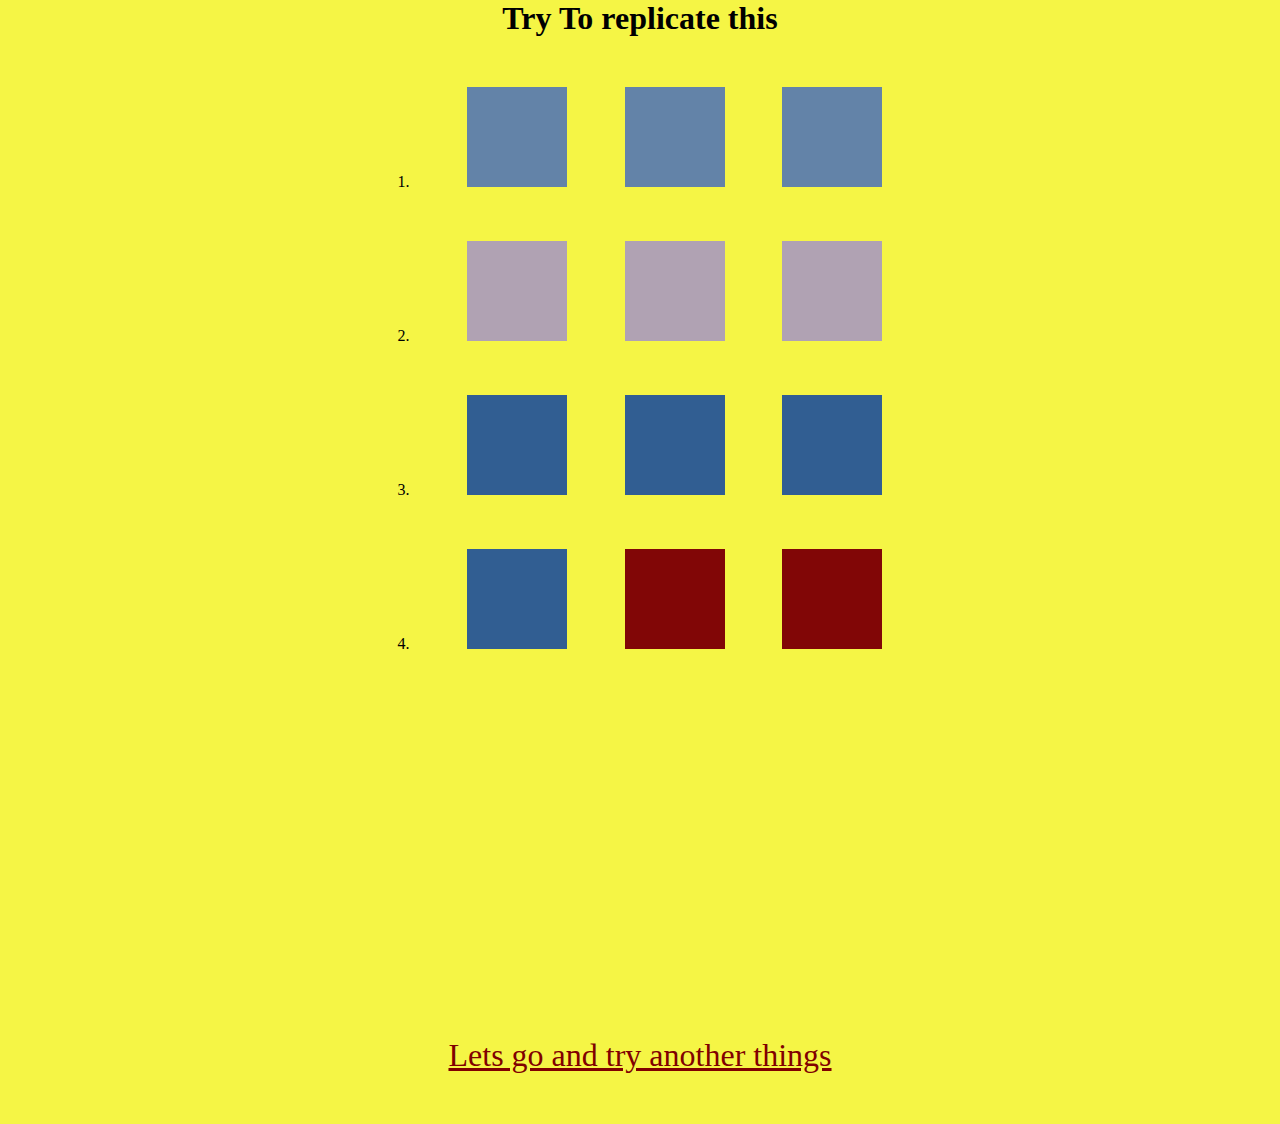
<file: index.html>
<!DOCTYPE html>
<html lang="en">
<head>
    <meta charset="UTF-8">
    <meta http-equiv="X-UA-Compatible" content="IE=edge">
    <meta name="viewport" content="width=device-width, initial-scale=1.0">
    <title>Document</title>
    <link rel="stylesheet" href="style.css">
</head>
<body>
    <h1 class="head1">Try To replicate this</h1>
    <div class="container">
        <div class="container-box">
            <p>1.</p>
            <div class="boxes1"></div>
            <div class="boxes1"></div>
            <div class="boxes1"></div>
        </div>
        <div class="container-box">
            <p>2.</p>
            <div class="boxes2"></div>
            <div class="boxes2"></div>
            <div class="boxes2"></div>
        </div>
        <div class="container-box">
            <p>3.</p>
            <div class="boxes3"></div>
            <div class="boxes3"></div>
            <div class="boxes3"></div>
        </div>
        <div class="container-box">
            <p>4.</p>
            <div class="boxes4"></div>
            <div class="boxes5"></div>
            <div class="boxes6"></div>
        </div>
    </div>
    <a href="./index2.html" class="link">Lets go and try another things</a>
</body>
</html>
</file>
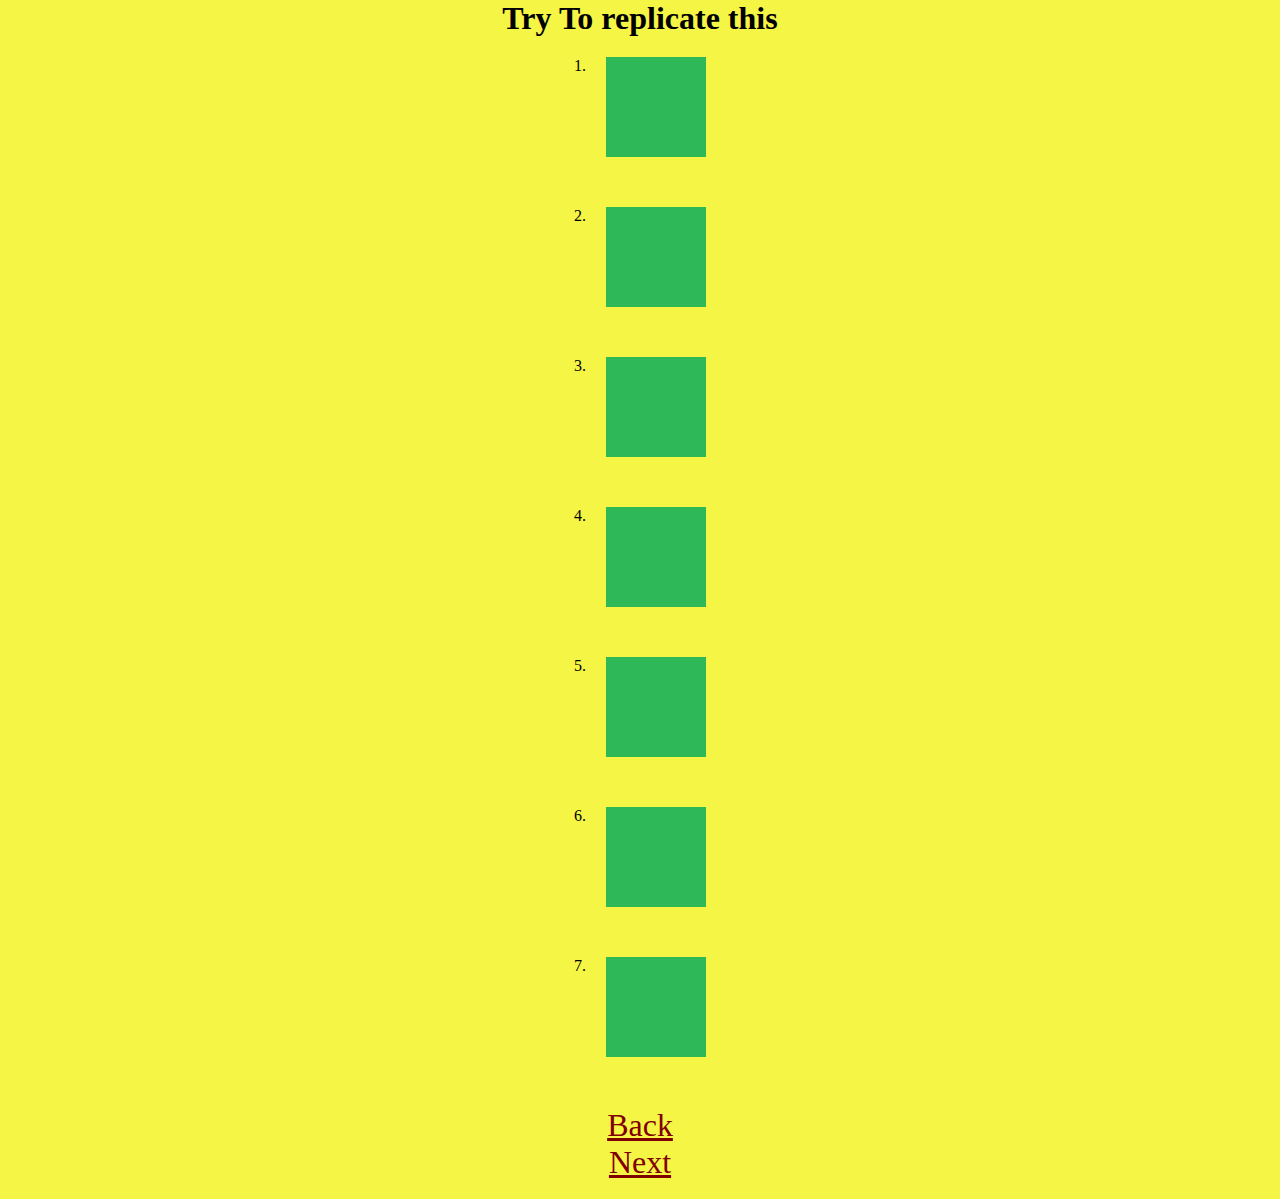
<file: index2.html>
<!DOCTYPE html>
<html lang="en">
<head>
    <meta charset="UTF-8">
    <meta http-equiv="X-UA-Compatible" content="IE=edge">
    <meta name="viewport" content="width=device-width, initial-scale=1.0">
    <title>Document</title>
    <link rel="stylesheet" href="style2.css">
</head>
<body>
    <h1 class="head1">Try To replicate this</h1>
    <div class="container">
        <div class="container-box">
            <p>1.</p>
            <div class="box"></div>
        </div>
        <div class="container-box">
            <p>2.</p>
            <div class="box1"></div>
        </div>
        <div class="container-box">
            <p>3.</p>
            <div class="box"></div>
        </div>
        <div class="container-box">
            <p>4.</p>
            <div class="box"></div>
        </div>
        <div class="container-box">
            <p>5.</p>
            <div class="box"></div>
        </div>
        <div class="container-box">
            <p>6.</p>
            <div class="box"></div>
        </div>
        <div class="container-box">
            <p>7.</p>
            <div class="box"></div>
        </div>
    </div>
    <a href="./index.html" class="link">Back</a><br>
    <a href="./index3.html" class="link">Next</a><br><br>
</body>
</html>
</file>
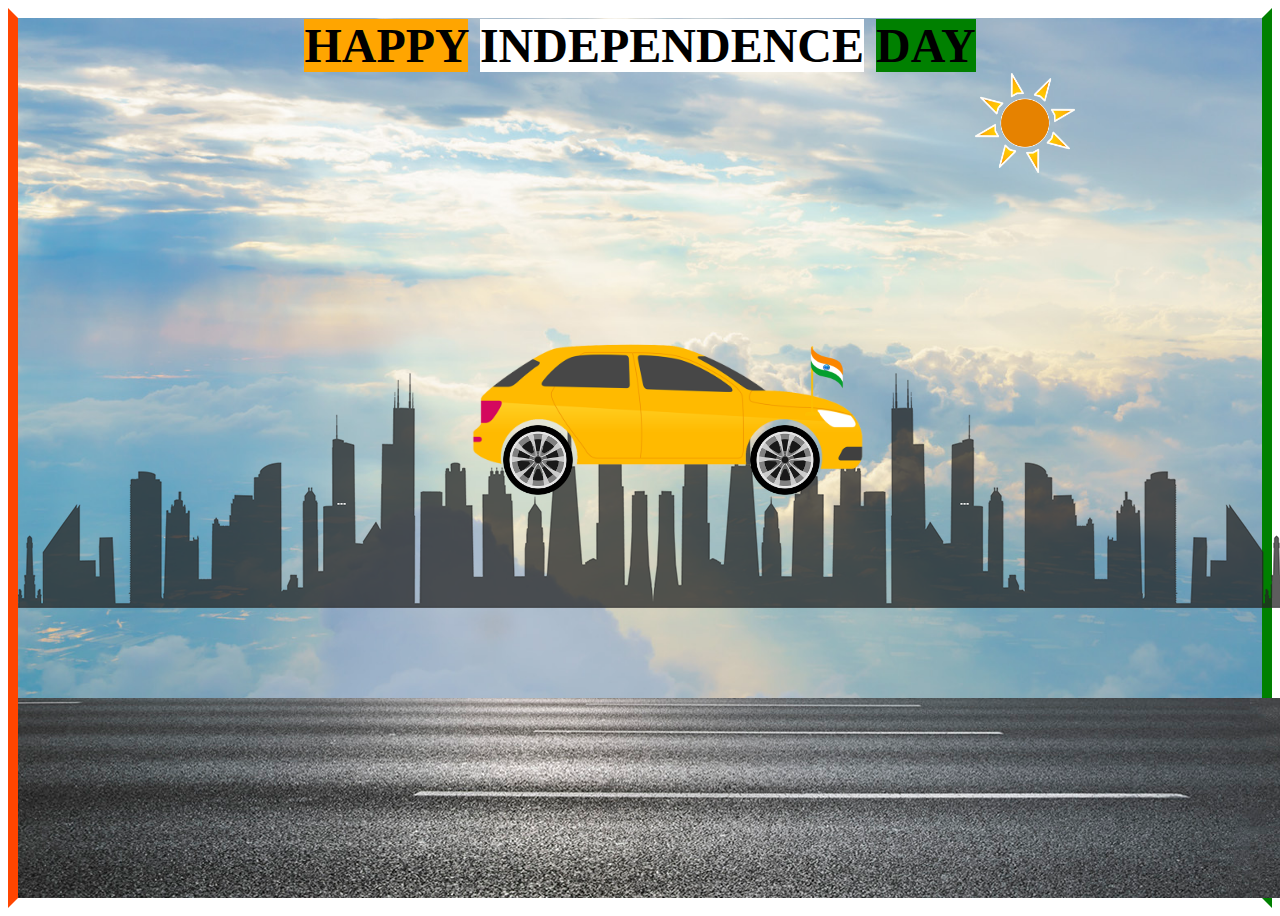
<file: index3.html>
<!DOCTYPE html>
<html lang="en">
<head>
    <meta charset="UTF-8">
    <meta http-equiv="X-UA-Compatible" content="IE=edge">
    <meta name="viewport" content="width=device-width, initial-scale=1.0">
    <title>Document</title>
    <link rel="stylesheet" href="style3.css">
</head>
<body>
    <div class="container">
        <h1 class="head">
            <span class="head1">HAPPY</span> <span class="head2">INDEPENDENCE</span> <span class="head3">DAY</span>
        </h1>
        <img src="./images/sun.png" alt="" class="sun">
        <div class="building"></div>
        <div class="car">
            <img src="./images/flag.png" alt="" class="flag">
            <img src="./images/car.png" alt="" class="car-body">
            <img src="./images/wheel.png" alt="" class="wheel1">
            <img src="./images/wheel.png" alt="" class="wheel2">
        </div>
        <div class="road"></div>
    </div>
</body>
</html>
</file>
<file: style.css>
*{
    margin: 0;
    padding: 0;
    box-sizing: border-box;
}
body{
    background-color: rgb(245, 245, 69);
    width: 100%;
    height: 100vh;
    text-align: center;
}
.head1{
    text-align: center;
    margin: 0;
}
.container{
    max-width: 600px;
    margin: 50px auto;
    height: 100vh;

}
.container-box{
    display: flex;
    justify-content: space-evenly;
    align-items: baseline;
    margin-bottom: 50px;
}
.boxes1{
    height: 100px;
    width: 100px;
    background-color:rgb(99, 131, 168) ;
    animation: animation1 linear infinite 4s  ; 
}

.boxes2{
    height: 100px;
    width: 100px;
    background-color:rgb(176, 162, 179) ;
    animation: animation2 linear infinite 2s  ; 
}
.boxes3{
    height: 100px;
    width: 100px;
    background-color:rgb(49, 94, 146) ;
    animation: animation3 linear infinite 5s  ; 
}
.boxes4{
    height: 100px;
    width: 100px;
    background-color:rgb(49, 94, 146) ;
    animation: animation4 linear infinite 2s  ; 
}
.boxes5{
    height: 100px;
    width: 100px;
    background-color:rgb(129, 6, 6) ;
    animation: animation5 linear infinite 2s  ; 
}
.boxes6{
    height: 100px;
    width: 100px;
    background-color:rgb(129, 6, 6) ;
    animation: animation6 linear infinite 5s  ; 
}
@keyframes animation1{
    0%{
        transform: rotateZ(0deg) ;
      }
    25%{
        transform: rotateZ(-10deg) ;
      }
    50%{
        transform: rotateZ(0deg) ;
      }
    75%{
        transform: rotateZ(10deg) ;
      }
    100%{
        transform: rotateZ(0deg) ;
      }
}

@keyframes animation2{
    0%{
        transform: skewX(0deg) ;

      }
    25%{
        transform: skewX(20deg) ;
      }
    50%{
        transform: skewX(0deg) ;
      }
    75%{
        transform: skewY(20deg) ;
      }
    100%{
        transform: skewY(0deg) ;
      }
}
@keyframes animation3{
   from{
       transform: rotate(0deg);
   }
   to{
       transform: rotate(360deg);
   }
}
@keyframes animation4{
    from{
        transform: rotateX(0deg) ;
    }
    to{
        transform: rotateX(60deg) ;
    }
   
}
@keyframes animation5{
    from{
        transform: rotateY(0deg) ;
    }
    to{
        transform: rotateY(60deg) ;
    }
   
}
@keyframes animation6{
    0%{
        transform: rotate(0deg);
      }
    25%{
        transform: rotate(-80deg);
      }
    50%{
        transform: rotate(0deg);
      }
    75%{
        transform: rotate(80deg);
      }
    100%{
        transform: rotate(0deg);
      }
 }
 .link{
    font-size: 32px;
    text-align: center;
    color: maroon;
    margin-bottom: 50px;
    display: inline-block;
 }
</file>
<file: style2.css>
*{
    margin: 0;
    padding: 0;
    box-sizing: border-box;
}
body{
    background-color: rgb(245, 245, 69);
    width: 100%;
    height: 100vh;
    text-align: center;
}
.head1{
    text-align: center;
    margin: 0;
}
.container{
    max-width: 600px;
    margin: 20px auto;

}
.container-box{
    display: flex;
    justify-content: center;
    margin-bottom: 50px;
   
}
.box{
    height: 100px;
    width: 100px;
    margin-left: 20px;
    background-color:rgb(47, 184, 88) ;
    transition-duration: 4s;
}
.box:hover{
    width: 300px;
}
.box1{
    height: 100px;
    width: 100px;
    margin-left: 20px;
    background-color:rgb(47, 184, 88) ;
    transition-duration: 4s;
}
.box1:hover{
    width: 300px;
    height: 300px;
}
.link{
    font-size: 32px;
    text-align: center;
    color: maroon;
    margin-bottom: 50px;
   
 }
</file>
<file: style3.css>
*{
   padding: 0;
   box-sizing: border-box;
}
.container{
    height: 100vh;
    border: 10px solid white;
    border-left: 10px solid orangered;
    border-right: 10px solid green;
    background-image: url(./images/sky.jpg);
    background-size: cover;
    position: relative;
 
}
.head{
    text-align: center;
    margin: 0;
    font-size: 48px;
}
.head1{
    background-color: orange;
}
.head2{
    background-color: white;
}
.head3{
    background-color:green;
}
.sun{
    height: 100px;
    width: 100px;
    position: absolute;
    right: 15%;
}
.building{
    position: absolute;
    bottom: 33%;
    height: 250px;
    width: 1315px;
    background-image: url(./images/city.png);
    animation: marquee 30s infinite linear;
}
.road{
   position: absolute;
   bottom: 0;
    height: 200px;
    width: 1315px;
  background-image: url(./images/road.jpg);
  animation: marquee 30s infinite linear;
}
@keyframes marquee {
    0% {
      background-position: 0;
    }
  
    100% {
      background-position: -1190px;
    }
  }

  .car{
    position: relative;
    top: 260px;
    width: 200px;
    left: 450px;
    z-index: 9;
  }
  .flag{
    position: absolute;
    height: 100px;
    width: 100px;
    left: 300px;
  }
  .car-body{
    width: 400px;
  }
  .wheel1{
    width: 70px;
    position: absolute;
    top:92px;
    left: 35px;
    animation: rotate 1s infinite linear;

  }
  .wheel2{
    width: 70px;
    position: absolute;
    top:92px;
    left: 282px;
    animation: rotate 1s infinite linear;

  }

  @keyframes rotate{
    from{
        transform: rotate(-180deg);
    }
    to{
        transform: rotate(360deg);
    }
  }
</file>
